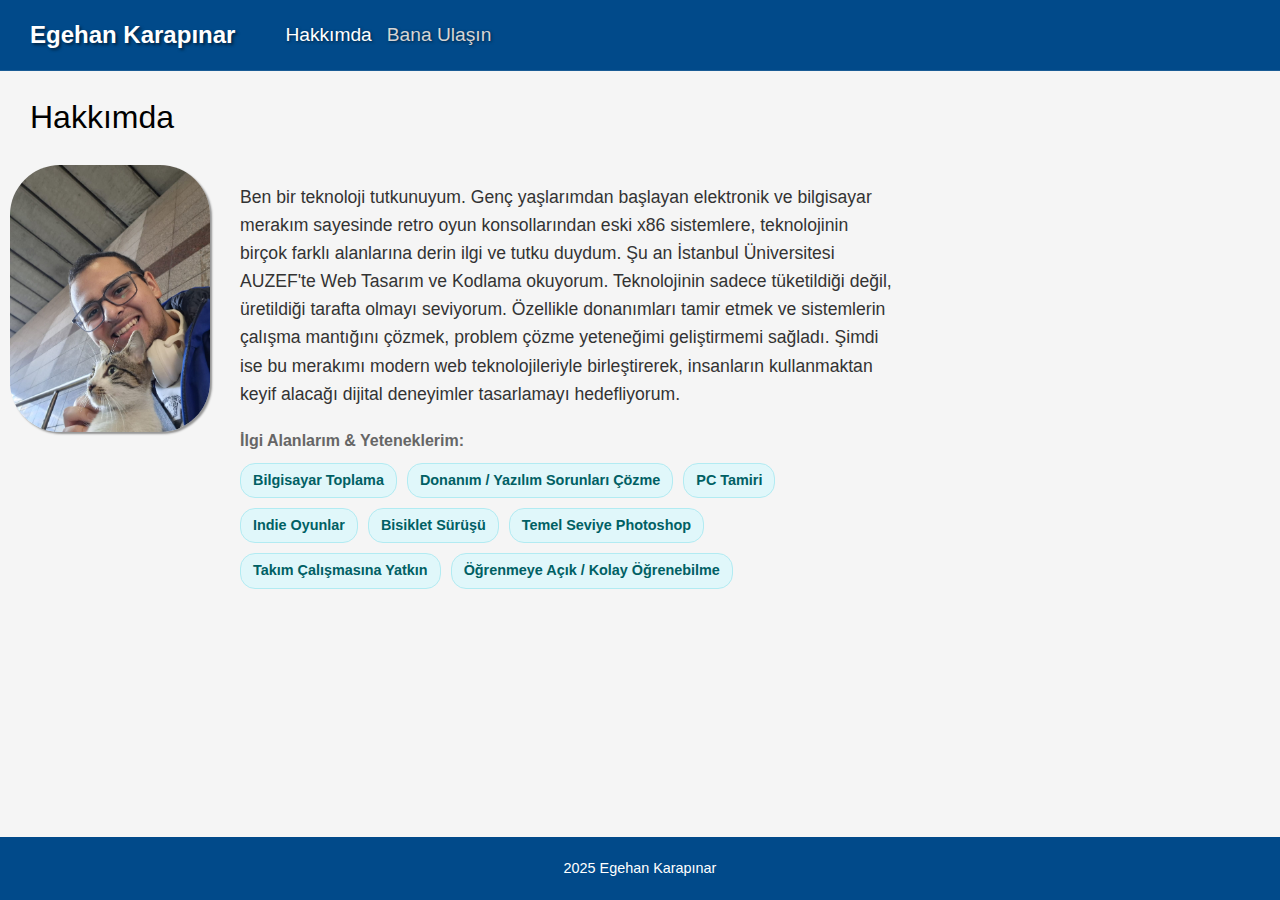
<file: hakkimda.html>
<!DOCTYPE html>
<html lang="tr">
<head>
    <meta charset="utf-8">
    <meta name="viewport" content="width=device-width, initial-scale=1.0">
    <title>Hakkımda - Egehan Karapınar</title>
    <link rel="stylesheet" href="style.css"> </head>

<body class="subpages">

    <header class="top">
   <a href="index.html"><h1 class="name">Egehan Karapınar</h1></a>
    
    <nav>
        <ul class="navbuttons">
            <li><a href="hakkimda.html" class="active">Hakkımda</a></li>
            <li><a href="iletisim.html">Bana Ulaşın</a></li>
        </ul>
    </nav>
        
    </header>
    
    <main>

        <h1 class="title">Hakkımda</h1>
        
        <div class="bio-container">

        <img class="photo-egehan" src="egehan.jpeg" alt="Metro kedisi ile selfie çekerken" width="200px">
        
        <div class="bio-text">
        <p>Ben bir teknoloji tutkunuyum. Genç yaşlarımdan başlayan elektronik ve bilgisayar merakım sayesinde retro oyun konsollarından eski x86 sistemlere, teknolojinin birçok farklı alanlarına derin ilgi ve tutku duydum. Şu an İstanbul Üniversitesi AUZEF'te Web Tasarım ve Kodlama okuyorum. Teknolojinin sadece tüketildiği değil, üretildiği tarafta olmayı seviyorum. Özellikle donanımları tamir etmek ve sistemlerin çalışma mantığını çözmek, problem çözme yeteneğimi geliştirmemi sağladı. Şimdi ise bu merakımı modern web teknolojileriyle birleştirerek, insanların kullanmaktan keyif alacağı dijital deneyimler tasarlamayı hedefliyorum.</p>

        <div class="tags-container">
        <h3>İlgi Alanlarım & Yeteneklerim:</h3>
        <div class="tags">
            <span class="tag">Bilgisayar Toplama</span>
            <span class="tag">Donanım / Yazılım Sorunları Çözme</span>
            <span class="tag">PC Tamiri</span>
            <span class="tag">Indie Oyunlar</span>
            <span class="tag">Bisiklet Sürüşü</span>
            <span class="tag">Temel Seviye Photoshop</span>
            <span class="tag">Takım Çalışmasına Yatkın</span>
            <span class="tag">Öğrenmeye Açık / Kolay Öğrenebilme</span>
        </div>

        </div>
    </div>

    </main>
<footer>
    <p>2025 Egehan Karapınar</p>
</footer>
</body>
</html>
</file>
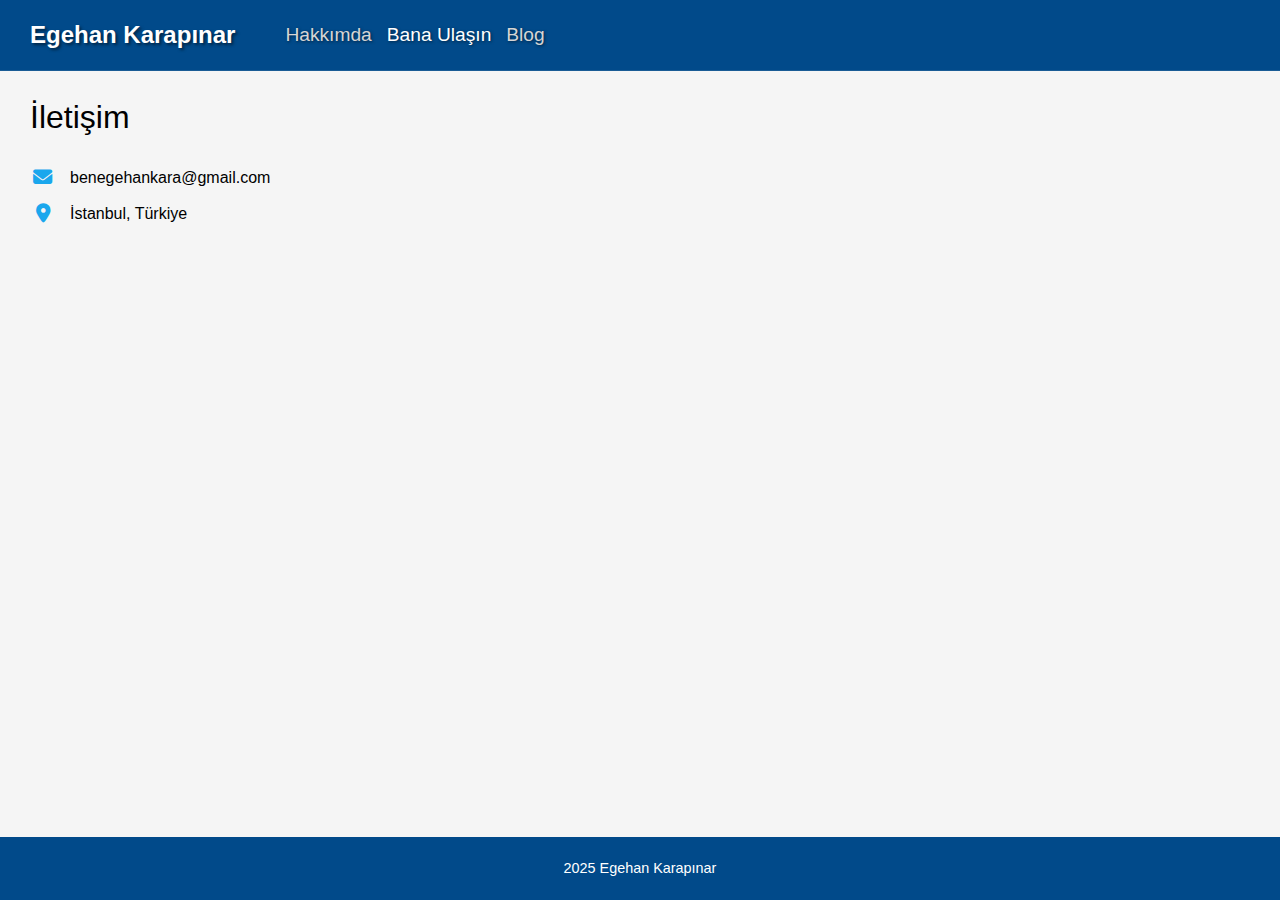
<file: iletisim.html>
<!DOCTYPE html>
<html lang="tr">
<head>
    <meta charset="utf-8">
    <meta name="viewport" content="width=device-width, initial-scale=1.0">
    <link rel="stylesheet" href="https://cdnjs.cloudflare.com/ajax/libs/font-awesome/6.4.0/css/all.min.css">
    <title>Hakkımda - Egehan Karapınar</title>
    <link rel="stylesheet" href="style.css"> </head>

<body class="subpages">

    <header class="top">
   <a href="index.html"><h1 class="name">Egehan Karapınar</h1></a>
    
    <nav>
        <ul class="navbuttons">
            <li><a href="hakkimda.html">Hakkımda</a></li>
            <li><a href="iletisim.html" class="active">Bana Ulaşın</a></li>
            <li><a href="blog.html">Blog</a></li>
        </ul>
    </nav>
        
    </header>
    
    <main>
        <h1 class="title">İletişim</h1>
        
        <div class="contactinfo">
            <i class="fa-solid fa-envelope"></i>
            <span><a href="mailto:benegehankara@gmail.com">benegehankara@gmail.com</a></span>
        </div>

       <div class="contactinfo">
            <i class="fa-solid fa-location-dot"></i>
            <span>İstanbul, Türkiye</span>
        </div>

    </main>
<footer>
    <p>2025 Egehan Karapınar</p>
</footer>
</body>
</html>
</file>
<file: style.css>
body{
	background-color: whitesmoke;
	margin: 0;
	display: flex;
}

.homepage{
	flex-direction: column;
	justify-content: center;
	align-items: center;
	min-height: 100vh;
	background: #014a8a;

}



.subpages{
	min-height: 100vh;
    display: flex;
    flex-direction: column;
	max-width: flex;
	margin: 0 auto;
	text-align: left;
	line-height: 1.6;
}

.name{
	text-shadow: 2px 2px 3px rgba(0, 0, 0, 0.5);
	font-family: 'Montserrat', sans-serif;
	color: white;
	font-weight: bold;
	cursor: pointer;
	transition: color 0.3s ease;
}


.name:hover {
	color: #f27f5c;
}


.top{
	background: #014a8a;
	border-bottom: 1px solid rgba(255,255,255,0.1);
	padding: 0 30px;
	height: 70px;
	align-items: center;
	display: flex;
	flex-wrap: nowrap;
	gap: 50px;
}

.top a{
	text-decoration: none;
}

.top h1{
	margin: 0;
	font-size: 1.5em;
	white-space: nowrap;
	padding: 10px 0;
}

.top nav{
    background-color: transparent; 
    color: white;
    width: auto;
    padding: 0;
    margin: 0;
    border: none;
}

.top nav ul li a {
    white-space: nowrap;
    color: #d6d5d4;
}

.title {
	padding-left: 30px;
}

.contactinfo{
	font-family: 'Montserrat', sans-serif;
	margin-left: 30px;
	margin-bottom: 10px;
	display: flex;
	align-items: center;
}

.contactinfo a {
	color: black;
	text-decoration: none;
}

.contactinfo a:hover {
	color: #1aa7ed;
}

.contactinfo i {
    color: #1aa7ed;
    margin-right: 15px;
    font-size: 1.2rem;
    width: 25px;
    text-align: center;
}

.photo-egehan {
	box-shadow: 2px 2px 2px rgba(0,0,0,0.4);
	margin-left: 10px;
	border-radius: 50px;
}

.bio-container {
	display: flex;
	align-items: flex-start;
	gap: 30px;
	max-width: 900px;
	margin-top: 20px;
}


.bio-text p{
	line-height: 1.6;
	color: #333;
	font-size: 1.1rem;
}

.tags-container h3 {
	font-family: 'Montserrat', sans-serif;
    font-size: 1rem;
    color: #666;
    margin-top: 20px;
    margin-bottom: 10px;
}

.tags {
	font-family: 'Montserrat', sans-serif;
    display: flex;
    flex-wrap: wrap;
    gap: 10px;
}

.navbuttons{
	text-shadow: 2px 2px 5px rgba(0, 0, 0, 0.2);
}

.tag {
    background-color: #e0f7fa;
    color: #006064;
    padding: 5px 12px;
    border-radius: 15px;
    font-size: 0.9rem;
    font-weight: 600;
    border: 1px solid #b2ebf2;
}

@media (max-width: 768px) {

    .top {
    	height: auto;
        flex-direction: column;
        gap: 0px;
        padding-bottom: 8px;
    }

    .top nav ul {
        flex-wrap: wrap;
        justify-content: center;
    }

    
    .bio-container {
        flex-direction: column;
        align-items: center;
        text-align: center;
    }

    .photo-egehan {
        width: 150px;
        margin-bottom: 20px;
    }
    
    .title {
        text-align: center;
        padding: 0;
    }

    .tags {
        justify-content: center;
    }
}


main{
	padding-bottom: 75px;
	flex: 1;
	
}

p{
	font-family: 'Montserrat', sans-serif;
	color: black;
	font-weight: 400;
}

h1{
	font-family: 'Montserrat', sans-serif;
	color: black;
	font-weight: 400;
}

h2{
	font-family: 'Montserrat', sans-serif;
	color: whitesmoke;
	font-size: 120%;
	font-weight: 200;
	margin-top: -10px;
	margin-bottom: 30px;
}




nav {
	margin-top: 1px;
}

nav ul{
	list-style: none;
	display: flex;
	flex-direction: row;
	padding: 0;
	gap: 15px;
}

nav ul li a {
		text-decoration: none;
		color: white;
		text-shadow: 1px 1px 3px rgba(0, 0, 0, 0.5);
		font-family: 'Montserrat', sans-serif;
		font-size: 1.2em;
		transition: color 0.3s ease;
	}

	nav ul li a:hover {
		color: #f27f5c;
	}

 nav ul li a.active {
    color: white;
 	}

footer {
    background: #014a8a;
    text-align: center;
    padding: 20px 0; 
    margin-top: 50px;
    width: 100%;
}

footer p {
	color: white;
    margin: 0;
    font-size: 0.9rem;
    font-weight: 300;
}
</file>
